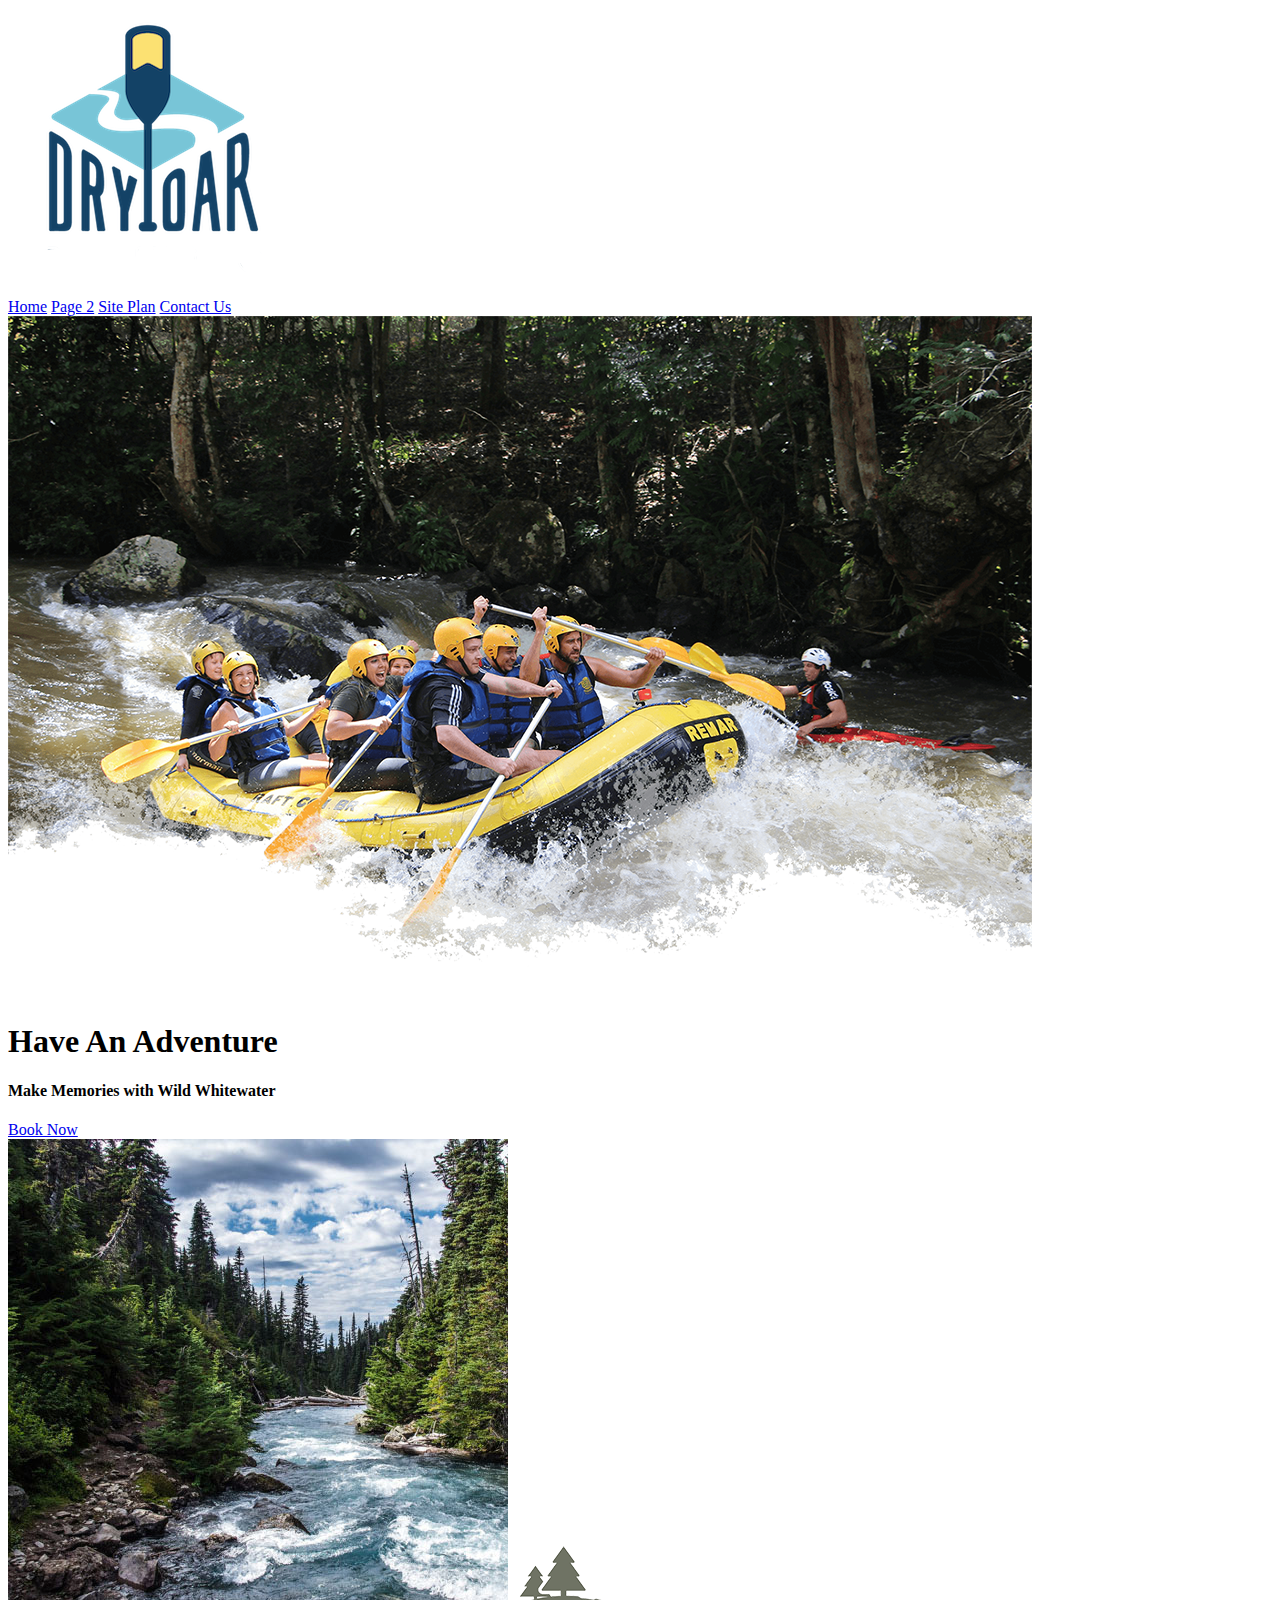
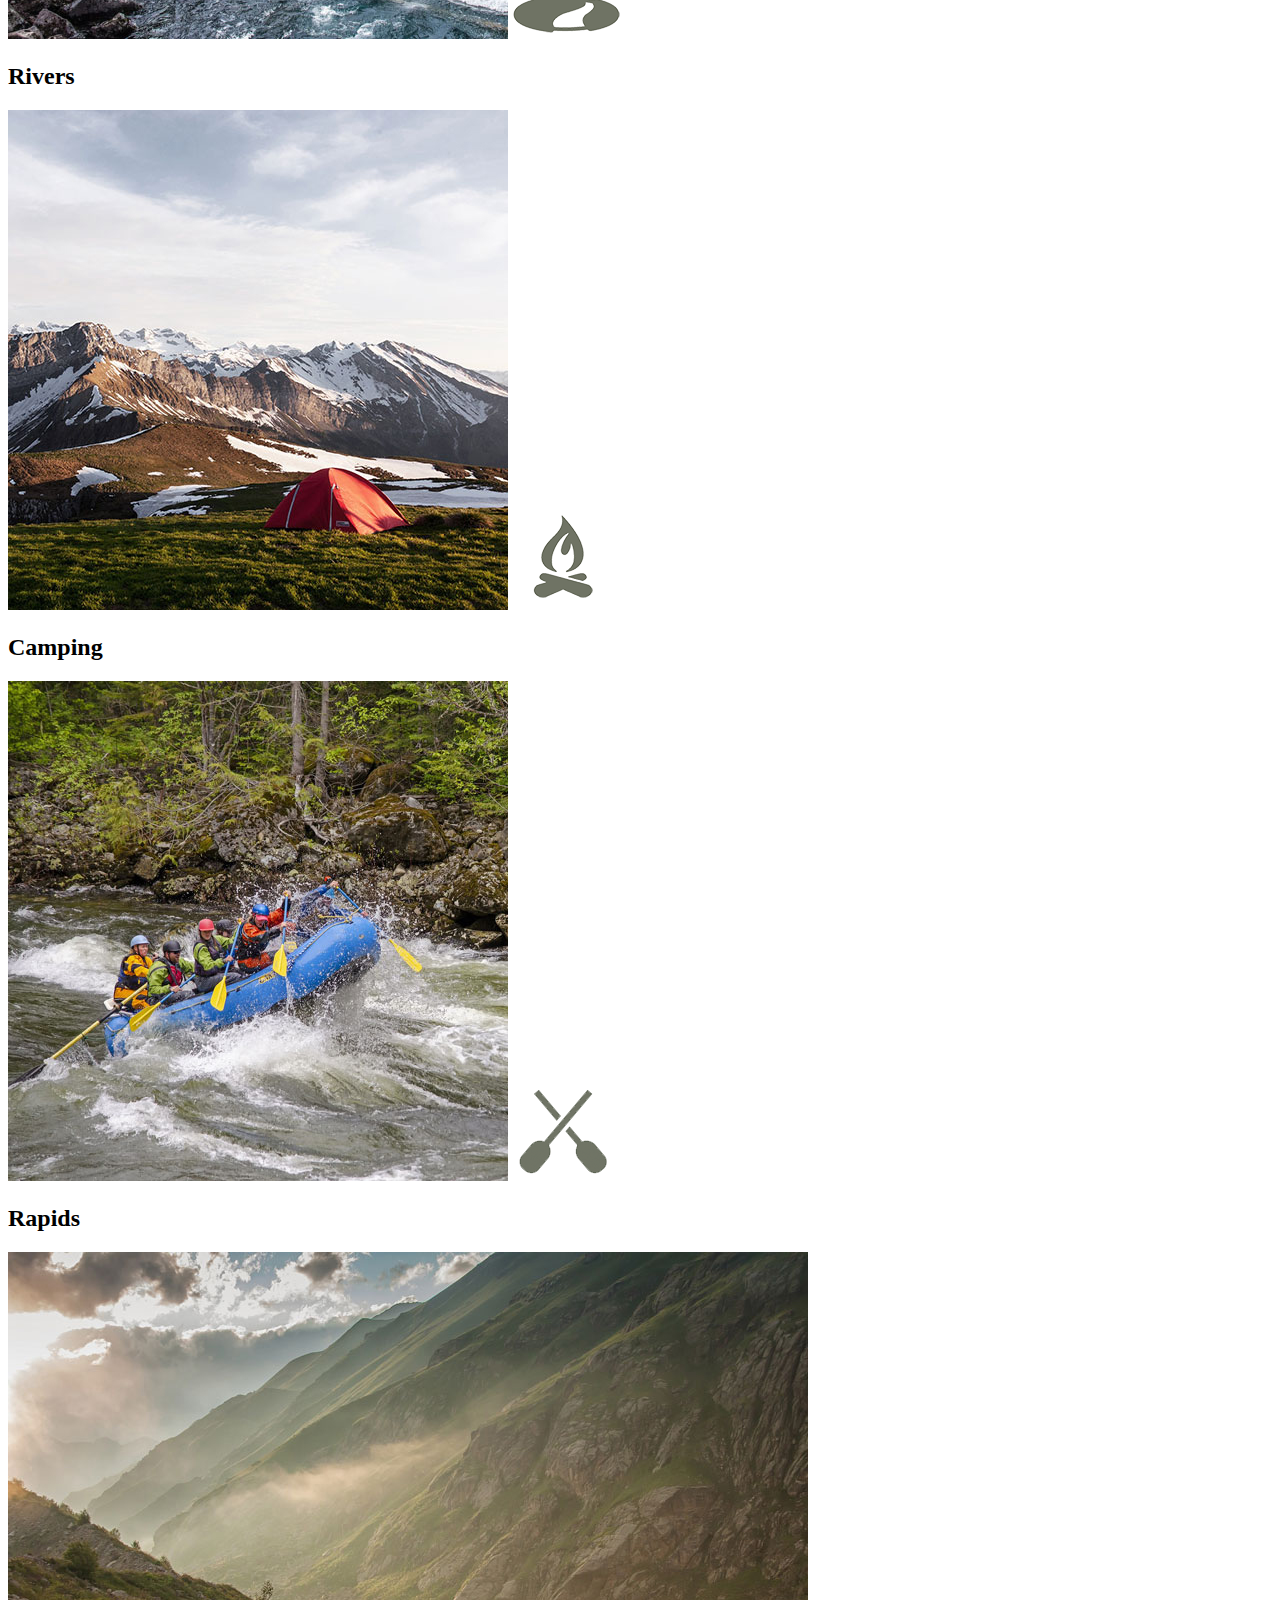
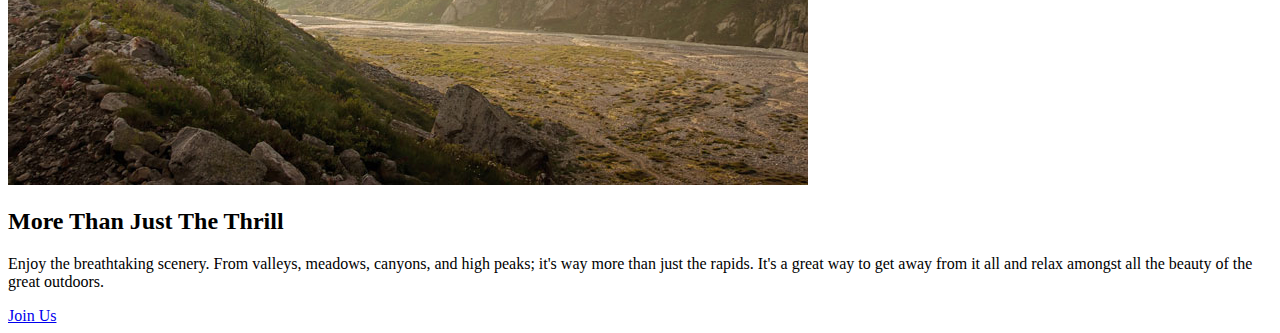
<file: wwr/index.html>
<!DOCTYPE html>
<html lang="en">
<head>
    <meta charset="UTF-8">
    <meta http-equiv="X-UA-Compatible" content="IE=edge">
    <meta name="viewport" content="width=device-width, initial-scale=1.0">
    <title>Wild Whitewater Adventures</title>
</head>
<body>
<header>
    <a id="logo_link" href="index.html">
        <img class="logo" src="images/logo.png" alt="Wild Kayaking Logo"
    </a>
    <nav>
        <a href="index.html">Home</a>
        <a href="#">Page 2</a>
        <a href="site-plan-rafting.html">Site Plan</a>
        <a href="contactus.html">Contact Us</a>
    </nav>
</header>
<div id="hero">
    <div id="hero box">
        <img id="hero-img" src="images/hero.png" alt="Candid photo of laughter">
    </div>
    <section id="hero-msg">
        <h1 class="home-title">Have An Adventure</h1>
        <h4>Make Memories with Wild Whitewater </h4>
        <div class='button-box'>
            <a class='book' href="contactus.html">Book Now</a>
        </div>
    </section>
</div>
<main class="home-grid">

    <section class="rivers-card">
        <img class="card-img" src="images/rivers.jpg" alt="wide shot of river">
        <img class="icon" src="images/river_icon.png" alt="river icon">
        <h2>Rivers</h2>
    </section>
    <section class="camping-card">
        <img class="card-img" src="images/camping.jpg" alt="wide shot of tent">
        <img class="icon" src="images/fire_icon.png" alt="fire icon">
        <h2>Camping</h2>
    </section>
    <section class="rapids-card">
        <img class="card-img" src="images/rapids.jpg" alt="wide shot of raft and equipment">
        <img class="icon" src="images/oars.png" alt="oars icon">
        <h2>Rapids</h2>
    </section>
    <img class="mountains" src="images/mountains.jpg" alt="Misty mountains">
    <section class="msg">
        <h2>More Than Just The Thrill</h2>
        <p>Enjoy the breathtaking scenery. From valleys, meadows, canyons, and high peaks; it's way more than just the rapids. It's a great way to get away from it all and relax amongst all the beauty of the great outdoors. </p>
        <a class='join' href="rivers.html">Join Us</a>
    </section>
</main>
</body>
</html>
</file>
